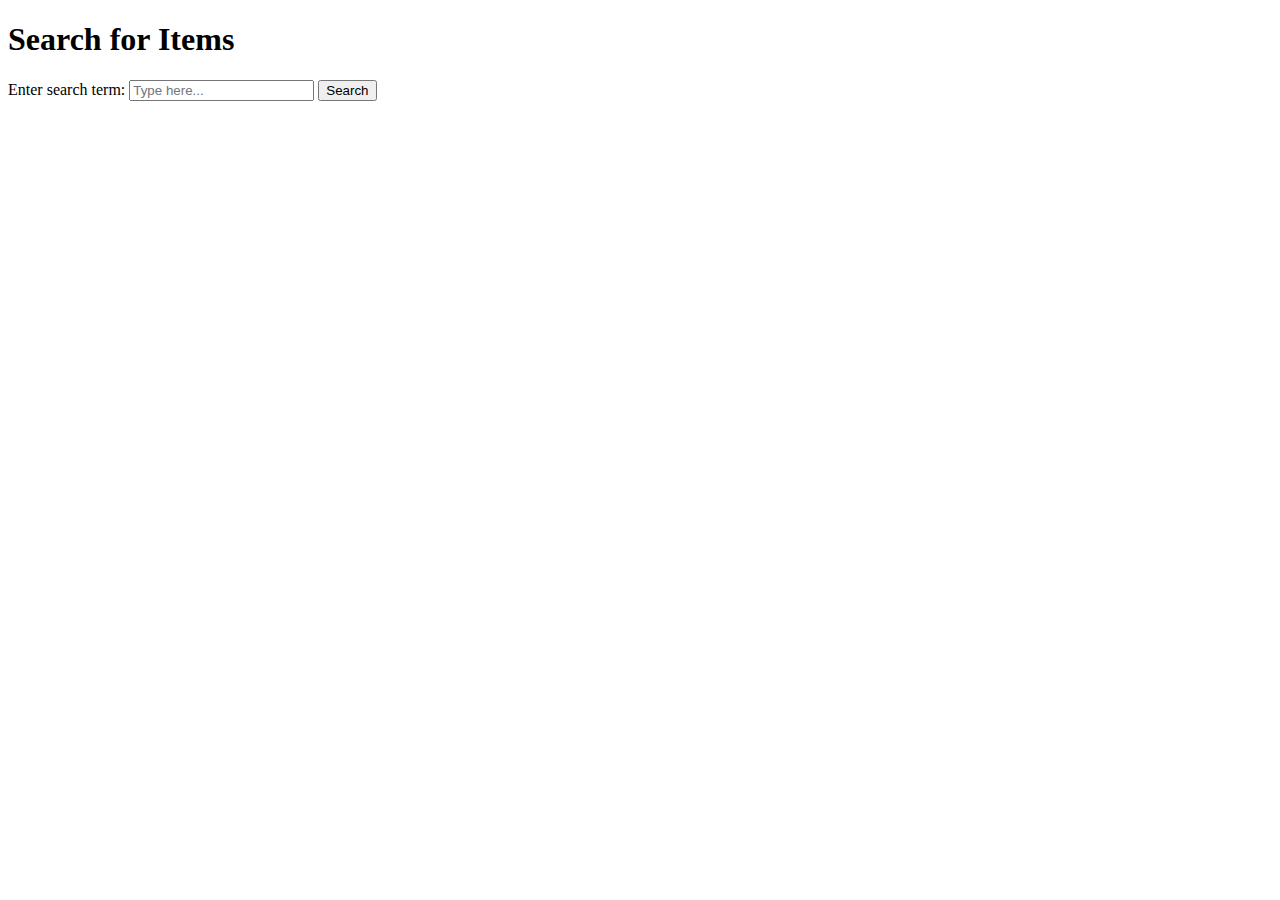
<file: templates/home.html>
<!DOCTYPE html>
<html lang="en">
<head>
    <meta charset="UTF-8">
    <title>Dazoge</title>
</head>
<body>
    <h1>Search for Items</h1>

    <form action="/search" method="post">
        <label for="search">Enter search term:</label>
        <input type="text" id="search" name="search_term" placeholder="Type here...">
        <input type="submit" value="Search">
    </form>

</body>
</html>
</file>
